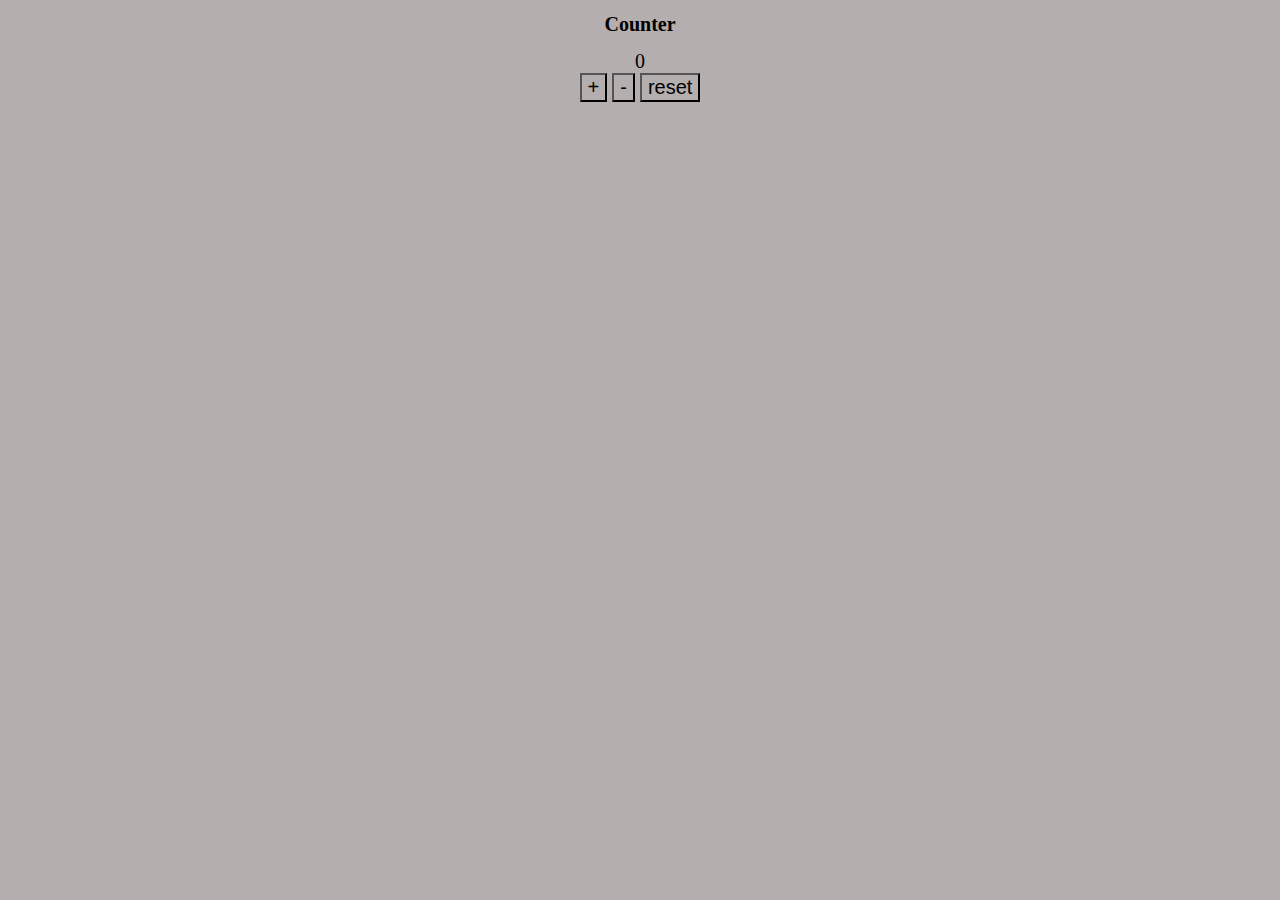
<file: Dz_4_kubatov_11-02/index.html>
<!DOCTYPE html>
<html lang="en">
<head>
    <meta charset="UTF-8">
    <meta http-equiv="X-UA-Compatible" content="IE=edge">
    <meta name="viewport" content="width=device-width, initial-scale=1.0">
    <link rel="stylesheet" href="style.css">
    <title>Counter</title>
</head>
<body>
    <h1>Counter</h1>
    <div id="num">0</div>
    <button id="plus">+</button>
    <button id="minus">-</button>
      <button id="reset">reset</button>
    <script src="main.js"></script>

</body>
</html>
</file>
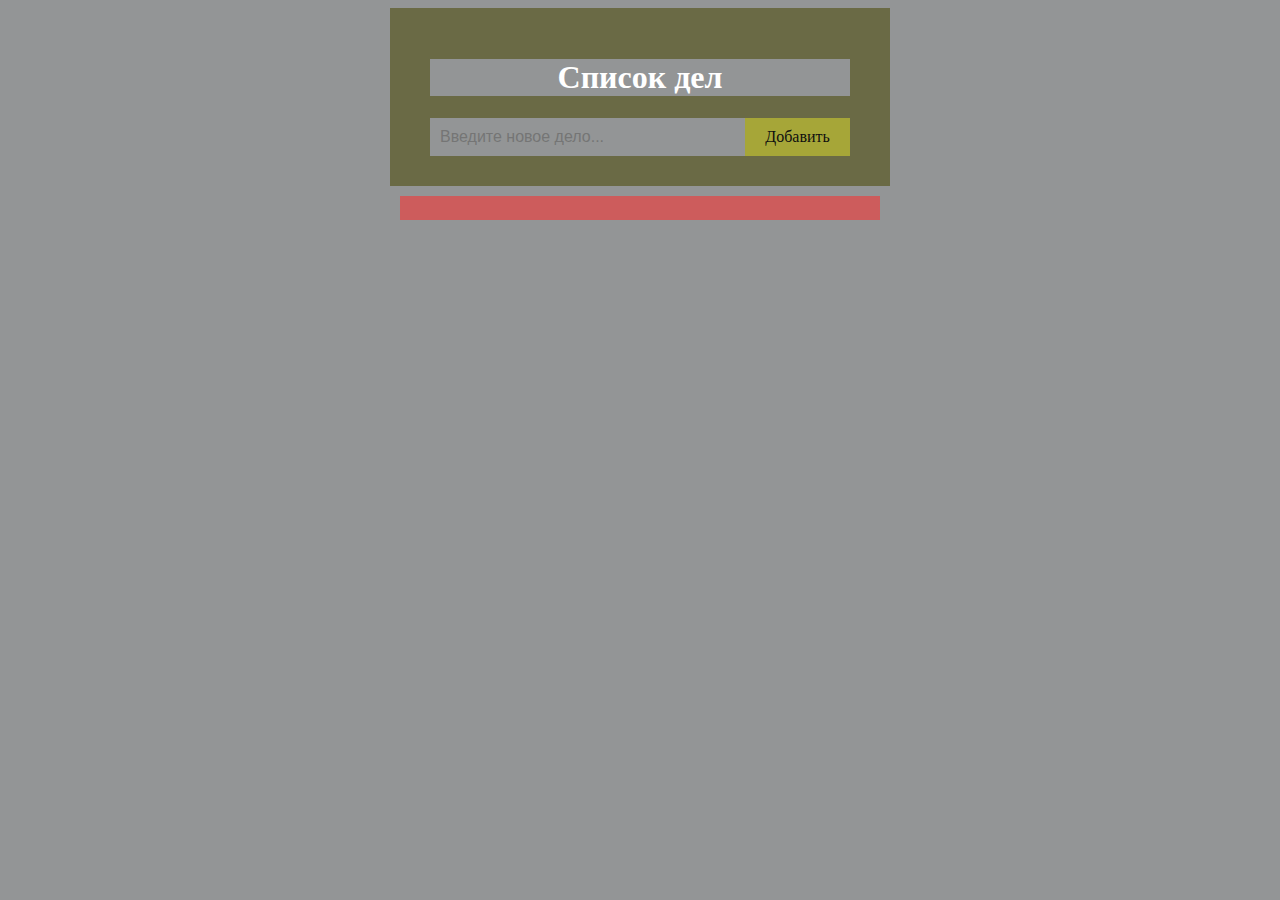
<file: Dz_5_Temirlan_10-01/index.html>
<!doctype html>
<html lang="en">
<head>
    <meta charset="UTF-8">
    <meta name="viewport"
          content="width=device-width, user-scalable=no, initial-scale=1.0, maximum-scale=1.0, minimum-scale=1.0">
    <meta http-equiv="X-UA-Compatible" content="ie=edge">
    <title>to do list</title>
    <link rel="stylesheet" href="style.css">
</head>
<body>
<div class="wrapper">
    <div class="header">
        <h1>Список дел</h1>
        <input type="text" placeholder="Введите новое дело..." id="toDoEl">
        <span class="addBtn" onclick="newElement()">Добавить</span>
    </div>
    <ul id="list">

    </ul>
</div>

</body>
 <script src="main.js"></script>
</html>
</file>
<file: Dz_4_kubatov_11-02/style.css>
* {
    background-color: #b5aeae;
    box-sizing: border-box;
    font-size: 20px;
   flex-wrap: nowrap;
    align-items: center;
    justify-content: center;
    text-align: center;

}
</file>
<file: Dz_5_Temirlan_10-01/style.css>
* {
    background-color: #939596;
    box-sizing: border-box;

}
.wrapper {
    width: 500px;
    margin: 0 auto
}
ul {
    margin: 10px;
    padding: 0;
    list-style: none;
}
ul{
    cursor: pointer;
    position: relative;
    padding: 12px 8px 12px 40px;
    background: indianred;
    font-size: 18px;
    transition: 0.2s;
    -webkit-user-select: none;
    -moz-user-select: none;
    -ms-user-select: none;
    user-select: none;
}

ul li:nth-child(odd) {
    background: aqua;
}

ul li:hover {
    background: #ddd;
}
ul li.checked {
    background: yellow;
    color: #fff;
    text-decoration: line-through;
}
ul.checked::before{
    content: '';
    position: absolute;
    border-color: black;
    border-style: solid;
    border-width: 0 2px 2px 0;
    top: 10px;
    left: 16px;
    transform: rotate(45deg);
    height: 15px;
    width: 7px;
}
.close {
    position: absolute;
    right: 0;
    top: 0;
    padding: 12px 16px 12px 16px;
}

.close:hover {
    background-color: #f44336;
    color: white;
}

.header {
    background-color: #6a6a45;
    padding: 30px 40px;
    color: white;
    text-align: center;
}

.header:after {
    content: "";
    display: table;
    clear: both;
}

input {
    border: none;
    width: 75%;
    padding: 10px;
    float: left;
    font-size: 16px;
}

.addBtn {
    padding: 10px;
    width: 25%;
    background: #a6a638;
    color: #0f0f0f;
    float: left;
    text-align: center;
    font-size: 16px;
    cursor: pointer;
    transition: 0.3s;
}

.addBtn:hover {
    background-color: #4a0505;
}
</file>
